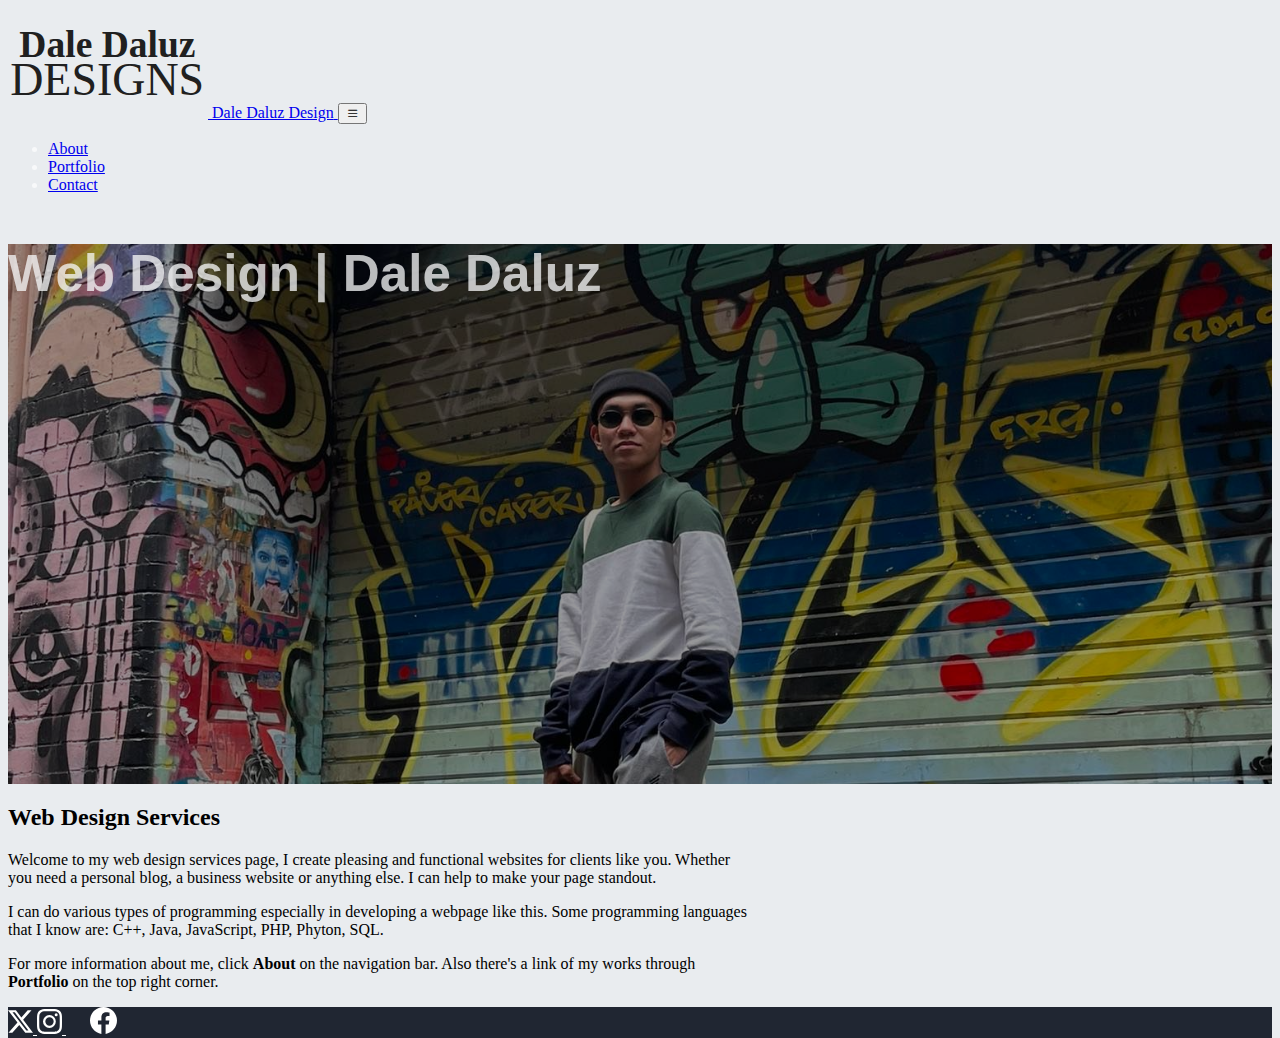
<file: index.html>
<!doctype html>
<html lang="en">

<head>
  <!-- Required meta tags -->
  <meta charset="utf-8">
  <meta name="viewport" content="width=device-width, initial-scale=1.0">

  <!-- Bootstrap CSS -->
  <link href="https://cdn.jsdelivr.net/npm/bootstrap@5.3.2/dist/css/bootstrap.min.css" rel="stylesheet"
    integrity="sha384-T3c6CoIi6uLrA9TneNEoa7RxnatzjcDSCmG1MXxSR1GAsXEV/Dwwykc2MPK8M2HN" crossorigin="anonymous">
    <!-- Option 1: Include in HTML -->
    <link rel="stylesheet" href="https://cdn.jsdelivr.net/npm/bootstrap-icons@1.3.0/font/bootstrap-icons.css">
    <link href="https://fonts.cdnfonts.com/css/graffiti-font" rel="stylesheet">            
    <link href="custom.css" rel="stylesheet">


  <title>Web Design | Dale Daluz</title>
</head>

<body>
  <header class="navy">
  <div class="container px-0">
    <nav class="navbar navbar-expand-lg navbar-light">
      <div class="container">
        <a class="navbar-brand" href="index.html">
          <img src="./images/Dale-Daluz.svg" width="200" height="110" alt="logo for Dale Daluz Designs">
          <span class="d-none">Dale Daluz Design</span>
        </a>
        <button class="navbar-toggler" type="button" data-bs-toggle="collapse" data-bs-target="#navbarNav"
          aria-controls="navbarNav" aria-expanded="false" aria-label="Toggle Navigation">
          <i class="bi bi-list"></i>
        </button>
        <div class="collapse navbar-collapse" id="navbarNav">
          <ul class="navbar-nav ms-auto text-center">
            <li class="nav-item">
              <a href="about.html" class="nav-link">About</a>
            </li>
            <li class="nav-item">
              <a href="portfolio.html" class="nav-link">Portfolio</a>
            </li>
            <li class="nav-item">
              <a href="contact.html" class="nav-link">Contact</a>
            </li>
          </ul>
        </div>
    </nav>
  </div>
</header>

  <main>
    <header style="background-image: url('./images/pfp.jpg');">
      <div class="color-overlay d-flex justify-content-center align-items-end">
        <h1 class="hero-txt">Web Design | Dale Daluz</h1>
      </div>
    </header>
    <div class="singleCol mx-auto my-5">
      <div class="container">
        <h2 class="text-center" style="font-family: 'Times New Roman', Times, serif;">Web Design Services</h2>
        <p class="lead">
          Welcome to my web design services page, I create pleasing and functional websites for clients like you. Whether you need a personal blog, a business website or anything else. I can help to make your page standout.</p>
        <p>
          I can do various types of programming especially in developing a webpage like this. Some programming languages that I know are:
        C++, Java, JavaScript, PHP, Phyton, SQL.</p>
        <p>
          For more information about me, click <b>About</b> on the navigation bar. Also there's a link of my works through <b>Portfolio</b> on the top right corner.  </p>
      </div>
    </div>
  </main>
  <footer class="py-5">
    <div class="d-flex flex-row justify-content-center">
      <a href="https://twitter.com/rndlnz" class="me-4">
        <svg xmlns="http://www.w3.org/2000/svg" width="25" height="25" fill="currentColor" class="bi bi-twitter-x" viewBox="0 0 16 16">
            <path d="M12.6.75h2.454l-5.36 6.142L16 15.25h-4.937l-3.867-5.07-4.425 5.07H.316l5.733-6.57L0 .75h5.063l3.495 4.633L12.601.75Zm-.86 13.028h1.36L4.323 2.145H2.865l8.875 11.633Z"/>
          </svg>
      </a>
      <a href="https://www.instagram.com/dalelrn/">
        <svg xmlns="http://www.w3.org/2000/svg" width="25" height="25" fill="currentColor" class="bi bi-instagram" viewBox="0 0 16 16">
            <path d="M8 0C5.829 0 5.556.01 4.703.048 3.85.088 3.269.222 2.76.42a3.917 3.917 0 0 0-1.417.923A3.927 3.927 0 0 0 .42 2.76C.222 3.268.087 3.85.048 4.7.01 5.555 0 5.827 0 8.001c0 2.172.01 2.444.048 3.297.04.852.174 1.433.372 1.942.205.526.478.972.923 1.417.444.445.89.719 1.416.923.51.198 1.09.333 1.942.372C5.555 15.99 5.827 16 8 16s2.444-.01 3.298-.048c.851-.04 1.434-.174 1.943-.372a3.916 3.916 0 0 0 1.416-.923c.445-.445.718-.891.923-1.417.197-.509.332-1.09.372-1.942C15.99 10.445 16 10.173 16 8s-.01-2.445-.048-3.299c-.04-.851-.175-1.433-.372-1.941a3.926 3.926 0 0 0-.923-1.417A3.911 3.911 0 0 0 13.24.42c-.51-.198-1.092-.333-1.943-.372C10.443.01 10.172 0 7.998 0h.003zm-.717 1.442h.718c2.136 0 2.389.007 3.232.046.78.035 1.204.166 1.486.275.373.145.64.319.92.599.28.28.453.546.598.92.11.281.24.705.275 1.485.039.843.047 1.096.047 3.231s-.008 2.389-.047 3.232c-.035.78-.166 1.203-.275 1.485a2.47 2.47 0 0 1-.599.919c-.28.28-.546.453-.92.598-.28.11-.704.24-1.485.276-.843.038-1.096.047-3.232.047s-2.39-.009-3.233-.047c-.78-.036-1.203-.166-1.485-.276a2.478 2.478 0 0 1-.92-.598 2.48 2.48 0 0 1-.6-.92c-.109-.281-.24-.705-.275-1.485-.038-.843-.046-1.096-.046-3.233 0-2.136.008-2.388.046-3.231.036-.78.166-1.204.276-1.486.145-.373.319-.64.599-.92.28-.28.546-.453.92-.598.282-.11.705-.24 1.485-.276.738-.034 1.024-.044 2.515-.045v.002zm4.988 1.328a.96.96 0 1 0 0 1.92.96.96 0 0 0 0-1.92zm-4.27 1.122a4.109 4.109 0 1 0 0 8.217 4.109 4.109 0 0 0 0-8.217zm0 1.441a2.667 2.667 0 1 1 0 5.334 2.667 2.667 0 0 1 0-5.334z"/>
          </svg>
      </a>
      <a href="https://www.facebook.com/ldaluz19/">
        <svg xmlns="http://www.w3.org/2000/svg" width="75" height="27" fill="currentColor" class="bi bi-facebook" viewBox="0 0 16 16">
          <path d="M16 8.049c0-4.446-3.582-8.05-8-8.05C3.58 0-.002 3.603-.002 8.05c0 4.017 2.926 7.347 6.75 7.951v-5.625h-2.03V8.05H6.75V6.275c0-2.017 1.195-3.131 3.022-3.131.876 0 1.791.157 1.791.157v1.98h-1.009c-.993 0-1.303.621-1.303 1.258v1.51h2.218l-.354 2.326H9.25V16c3.824-.604 6.75-3.934 6.75-7.951z"/>
        </svg>
        </a>
    </div>
  </footer>



  <!-- Bootstrap JS -->

  <script src="https://cdn.jsdelivr.net/npm/bootstrap@5.3.2/dist/js/bootstrap.bundle.min.js"
    integrity="sha384-C6RzsynM9kWDrMNeT87bh95OGNyZPhcTNXj1NW7RuBCsyN/o0jlpcV8Qyq46cDfL" crossorigin="anonymous">

    </script>

</body>

</html>
</file>
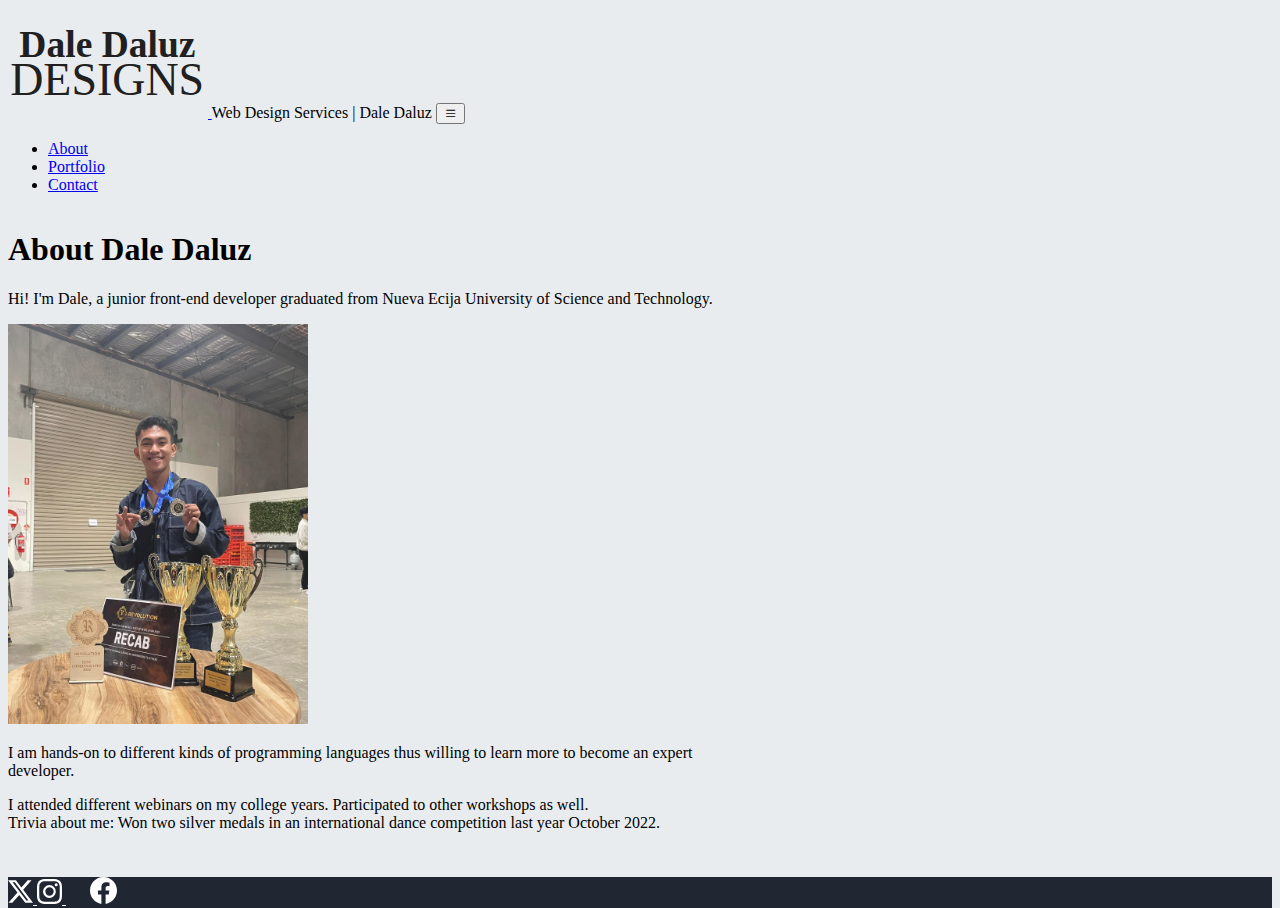
<file: about.html>
<!doctype html>
<html lang="en">

<head>
    <!-- Required meta tags -->
    <meta charset="utf-8">
    <meta name="viewport" content="width=device-width, initial-scale=1">

    <!-- Bootstrap CSS -->
    <link href="https://cdn.jsdelivr.net/npm/bootstrap@5.0.1/dist/css/bootstrap.min.css" rel="stylesheet"
        integrity="sha384-+0n0xVW2eSR5OomGNYDnhzAbDsOXxcvSN1TPprVMTNDbiYZCxYbOOl7+AMvyTG2x" crossorigin="anonymous">
        <!-- Option 1: Include in HTML -->
    <link rel="stylesheet" href="https://cdn.jsdelivr.net/npm/bootstrap-icons@1.3.0/font/bootstrap-icons.css">
    <link href="custom.css" rel="stylesheet">

    <title>About | Dale Daluz</title>
</head>

<body>
    <div class="container px-0">
        <nav class="navbar navbar-expand-lg navbar-light">
            <div class="container">
                <a class="navbar-brand" href="index.html">
                    <img src="./images/Dale-Daluz.svg" width="200" height="110" alt="logo for Dale Daluz Designs">
                        <a href="index.html"></a>
                    <span class="d-none">Web Design Services | Dale Daluz</span>
                </a>
                <button class="navbar-toggler" type="button" data-bs-toggle="collapse" data-bs-target="#navbarNav"
                    aria-controls="navbarNav" aria-expanded="false" aria-label="Toggle Navigation">
                    <i class="bi bi-list"></i>
                </button>
                <div class="collapse navbar-collapse" id="navbarNav">
                    <ul class="navbar-nav ms-auto text-center">
                        <li class="nav-item">
                            <a href="about.html" class="nav-link active">About</a>
                        </li>
                        <li class="nav-item">
                            <a href="portfolio.html" class="nav-link">Portfolio</a>
                        </li>
                        <li class="nav-item">
                            <a href="contact.html" class="nav-link">Contact</a>
                        </li>
                    </ul>
                </div>
            </div>
        </nav>
    </div>
    <main>
        <div class="singleCol mx-auto my-2 my-md-4">
            <div class="container overflow-hidden">
                <h1 style="font-family: 'Times New Roman', Times, serif;">About Dale Daluz</h1>
                <p class="lead">
                    Hi! I'm Dale, a junior front-end developer graduated from Nueva Ecija University of Science
                    and Technology.         
                </p>

                <p class="text-center">
                    <img src="./images/prfp.jpg" width="300" height="400" alt="Dale Daluz Design"
                        class="float-sm-none float-md-end pix">
                </p>
                <p>
                    I am hands-on to different kinds of programming languages thus willing to 
                    learn more to become an expert developer.
                </p>
                <p>
                    I attended different webinars on my college years. Participated to other workshops
                    as well.<br>
                    Trivia about me: Won two silver medals in an international dance competition last year October 2022.
                    
                </p>
            </div>
        </div>
    </main>
    <footer class="py-5">
        <div class="d-flex flex-row justify-content-center">
            <a href="https://twitter.com/rndlnz" class="me-4">
              <svg xmlns="http://www.w3.org/2000/svg" width="25" height="25" fill="currentColor" class="bi bi-twitter-x" viewBox="0 0 16 16">
                  <path d="M12.6.75h2.454l-5.36 6.142L16 15.25h-4.937l-3.867-5.07-4.425 5.07H.316l5.733-6.57L0 .75h5.063l3.495 4.633L12.601.75Zm-.86 13.028h1.36L4.323 2.145H2.865l8.875 11.633Z"/>
                </svg>
            </a>
            <a href="https://www.instagram.com/dalelrn/">
              <svg xmlns="http://www.w3.org/2000/svg" width="25" height="25" fill="currentColor" class="bi bi-instagram" viewBox="0 0 16 16">
                  <path d="M8 0C5.829 0 5.556.01 4.703.048 3.85.088 3.269.222 2.76.42a3.917 3.917 0 0 0-1.417.923A3.927 3.927 0 0 0 .42 2.76C.222 3.268.087 3.85.048 4.7.01 5.555 0 5.827 0 8.001c0 2.172.01 2.444.048 3.297.04.852.174 1.433.372 1.942.205.526.478.972.923 1.417.444.445.89.719 1.416.923.51.198 1.09.333 1.942.372C5.555 15.99 5.827 16 8 16s2.444-.01 3.298-.048c.851-.04 1.434-.174 1.943-.372a3.916 3.916 0 0 0 1.416-.923c.445-.445.718-.891.923-1.417.197-.509.332-1.09.372-1.942C15.99 10.445 16 10.173 16 8s-.01-2.445-.048-3.299c-.04-.851-.175-1.433-.372-1.941a3.926 3.926 0 0 0-.923-1.417A3.911 3.911 0 0 0 13.24.42c-.51-.198-1.092-.333-1.943-.372C10.443.01 10.172 0 7.998 0h.003zm-.717 1.442h.718c2.136 0 2.389.007 3.232.046.78.035 1.204.166 1.486.275.373.145.64.319.92.599.28.28.453.546.598.92.11.281.24.705.275 1.485.039.843.047 1.096.047 3.231s-.008 2.389-.047 3.232c-.035.78-.166 1.203-.275 1.485a2.47 2.47 0 0 1-.599.919c-.28.28-.546.453-.92.598-.28.11-.704.24-1.485.276-.843.038-1.096.047-3.232.047s-2.39-.009-3.233-.047c-.78-.036-1.203-.166-1.485-.276a2.478 2.478 0 0 1-.92-.598 2.48 2.48 0 0 1-.6-.92c-.109-.281-.24-.705-.275-1.485-.038-.843-.046-1.096-.046-3.233 0-2.136.008-2.388.046-3.231.036-.78.166-1.204.276-1.486.145-.373.319-.64.599-.92.28-.28.546-.453.92-.598.282-.11.705-.24 1.485-.276.738-.034 1.024-.044 2.515-.045v.002zm4.988 1.328a.96.96 0 1 0 0 1.92.96.96 0 0 0 0-1.92zm-4.27 1.122a4.109 4.109 0 1 0 0 8.217 4.109 4.109 0 0 0 0-8.217zm0 1.441a2.667 2.667 0 1 1 0 5.334 2.667 2.667 0 0 1 0-5.334z"/>
                </svg>
            </a>
            <a href="https://www.facebook.com/ldaluz19/">
              <svg xmlns="http://www.w3.org/2000/svg" width="75" height="27" fill="currentColor" class="bi bi-facebook" viewBox="0 0 16 16">
                <path d="M16 8.049c0-4.446-3.582-8.05-8-8.05C3.58 0-.002 3.603-.002 8.05c0 4.017 2.926 7.347 6.75 7.951v-5.625h-2.03V8.05H6.75V6.275c0-2.017 1.195-3.131 3.022-3.131.876 0 1.791.157 1.791.157v1.98h-1.009c-.993 0-1.303.621-1.303 1.258v1.51h2.218l-.354 2.326H9.25V16c3.824-.604 6.75-3.934 6.75-7.951z"/>
              </svg>
              </a>
          </div>
      </footer>

    <!-- Option 1: Bootstrap Bundle with Popper -->
    <script src="https://cdn.jsdelivr.net/npm/bootstrap@5.0.1/dist/js/bootstrap.bundle.min.js"
        integrity="sha384-gtEjrD/SeCtmISkJkNUaaKMoLD0//ElJ19smozuHV6z3Iehds+3Ulb9Bn9Plx0x4"
        crossorigin="anonymous"></script>

    <!-- Option 2: Separate Popper and Bootstrap JS -->
    <!--
    <script src="https://cdn.jsdelivr.net/npm/@popperjs/core@2.9.2/dist/umd/popper.min.js" integrity="sha384-IQsoLXl5PILFhosVNubq5LC7Qb9DXgDA9i+tQ8Zj3iwWAwPtgFTxbJ8NT4GN1R8p" crossorigin="anonymous"></script>
    <script src="https://cdn.jsdelivr.net/npm/bootstrap@5.0.1/dist/js/bootstrap.min.js" integrity="sha384-Atwg2Pkwv9vp0ygtn1JAojH0nYbwNJLPhwyoVbhoPwBhjQPR5VtM2+xf0Uwh9KtT" crossorigin="anonymous"></script>
    -->
</body>

</html>
</file>
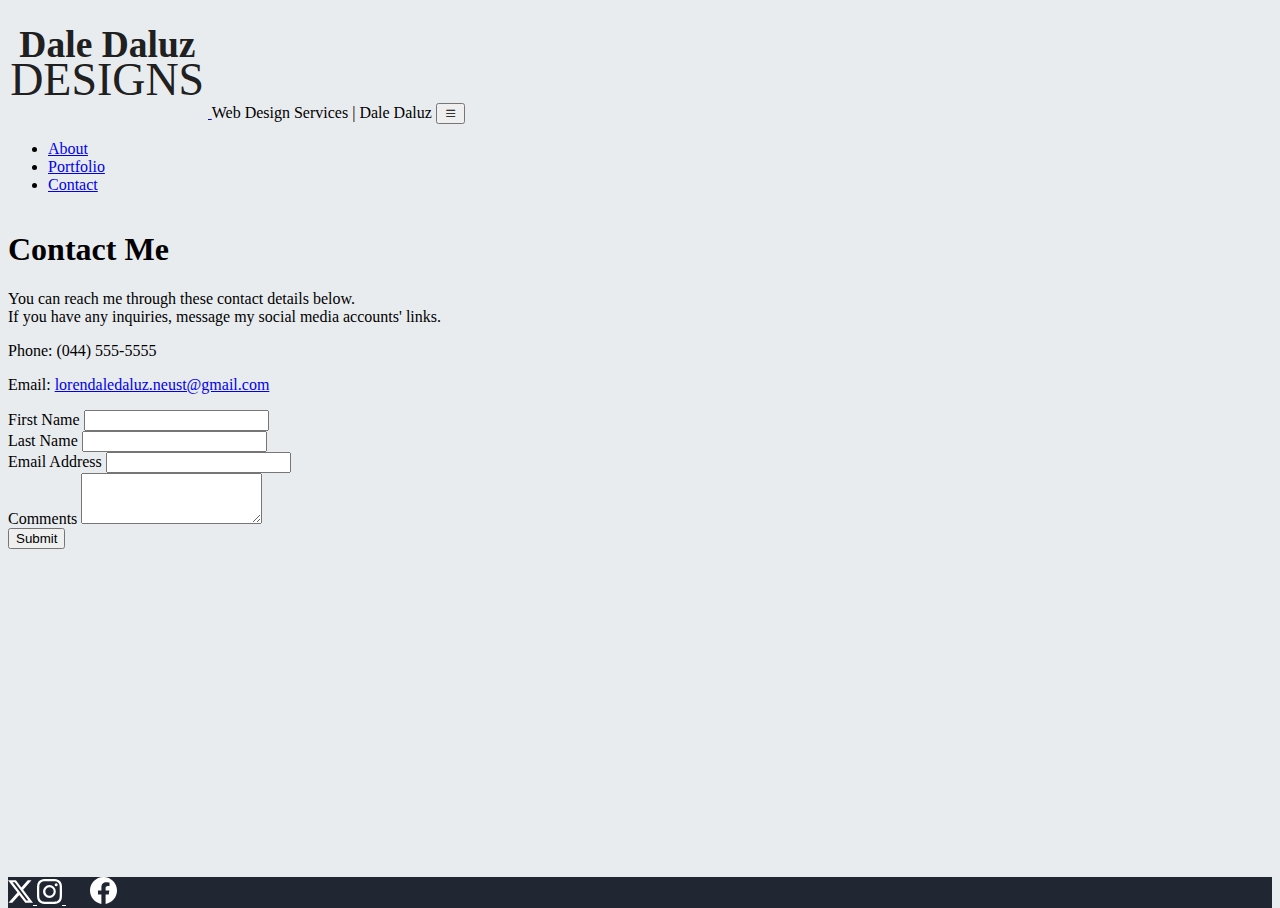
<file: contact.html>
<!doctype html>
<html lang="en">

<head>
    <!-- Required meta tags -->
    <meta charset="utf-8">
    <meta name="viewport" content="width=device-width, initial-scale=1">

    <!-- Bootstrap CSS -->
    <link href="https://cdn.jsdelivr.net/npm/bootstrap@5.0.1/dist/css/bootstrap.min.css" rel="stylesheet"
        integrity="sha384-+0n0xVW2eSR5OomGNYDnhzAbDsOXxcvSN1TPprVMTNDbiYZCxYbOOl7+AMvyTG2x" crossorigin="anonymous">
        <!-- Option 1: Include in HTML -->
    <link rel="stylesheet" href="https://cdn.jsdelivr.net/npm/bootstrap-icons@1.3.0/font/bootstrap-icons.css">
    <link href="custom.css" rel="stylesheet">

    <title>Contacts | Dale Daluz</title>
</head>

<body>
    <div class="container px-0">
        <nav class="navbar navbar-expand-lg navbar-light">
            <div class="container">
                <a class="navbar-brand" href="index.html">
                    <img src="./images/Dale-Daluz.svg" width="200" height="110" alt="logo for Dale Daluz Designs">
                        <a href="index.html"></a>
                    <span class="d-none">Web Design Services | Dale Daluz</span>
                </a>
                <button class="navbar-toggler" type="button" data-bs-toggle="collapse" data-bs-target="#navbarNav"
                    aria-controls="navbarNav" aria-expanded="false" aria-label="Toggle Navigation">
                    <i class="bi bi-list"></i> 
                </button>
                <div class="collapse navbar-collapse" id="navbarNav">
                    <ul class="navbar-nav ms-auto text-center">
                        <li class="nav-item">
                            <a href="about.html" class="nav-link">About</a>
                        </li>
                        <li class="nav-item">
                            <a href="portfolio.html" class="nav-link">Portfolio</a>
                        </li>
                        <li class="nav-item">
                            <a href="contact.html" class="nav-link active">Contact</a>
                        </li>
                    </ul>
                </div>
            </div>
        </nav>
    </div>
    <main>
        <div class="container">
            <h1 style="font-family: 'Times New Roman', Times, serif;">Contact Me</h1>
                <div class="row g-5">
                    <div class="col-md-6">
                        <p>
                          You can reach me through these contact details below.<br>
                          If you have any inquiries, message my
                          social media accounts' links.
                        </p>
                        <p>Phone: (044) 555-5555</p>
                        <p>Email: <a href="https://mail.google.com/mail/?to=inbox@example.com&bcc=lorendaledaluz.neust@gmail.com&subject=Hey#compose">lorendaledaluz.neust@gmail.com</a></p>
                        
                    </div>
                    <div class="col-md-6">
                        <form>
                            <div class="row g-2">
                                <div class="col-md-6">
                                    <label for="firstName" class="form-label">
                                        First Name    
                                    </label>
                                        <input type="text" name="first-name" class="form-control" id="firstName">
                                </div>
                                <div class="col-md-6">
                                    <label for="lastName" class="form-label">
                                        Last Name    
                                    </label>
                                        <input type="text" name="last-name" class="form-control" id="lastName">
                                </div>
                                    <div class="col-12">
                                        <label for="email" class="form-label">
                                            Email Address
                                        </label>
                                            <input type="text" name="email" class="form-control" id="email">
                                    </div>
                                        <div class="col-12">
                                            <label for="comments" class="form-label">
                                               Comments
                                            </label>
                                                <textarea name="comments" class="form-control" id="comments" rows="3"></textarea>
                                        </div>
                                        <div class="col-12 mb-2">
                                            <button type="submit" class="btn btn-primary">Submit</button>
                                        </div>
                            </div>
                        </form>
                    </div>
                </div>
        </div>
    </main>
    <footer class="py-5">
        <div class="d-flex flex-row justify-content-center">
            <a href="https://twitter.com/rndlnz" class="me-4">
              <svg xmlns="http://www.w3.org/2000/svg" width="25" height="25" fill="currentColor" class="bi bi-twitter-x" viewBox="0 0 16 16">
                  <path d="M12.6.75h2.454l-5.36 6.142L16 15.25h-4.937l-3.867-5.07-4.425 5.07H.316l5.733-6.57L0 .75h5.063l3.495 4.633L12.601.75Zm-.86 13.028h1.36L4.323 2.145H2.865l8.875 11.633Z"/>
                </svg>
            </a>
            <a href="https://www.instagram.com/dalelrn/">
              <svg xmlns="http://www.w3.org/2000/svg" width="25" height="25" fill="currentColor" class="bi bi-instagram" viewBox="0 0 16 16">
                  <path d="M8 0C5.829 0 5.556.01 4.703.048 3.85.088 3.269.222 2.76.42a3.917 3.917 0 0 0-1.417.923A3.927 3.927 0 0 0 .42 2.76C.222 3.268.087 3.85.048 4.7.01 5.555 0 5.827 0 8.001c0 2.172.01 2.444.048 3.297.04.852.174 1.433.372 1.942.205.526.478.972.923 1.417.444.445.89.719 1.416.923.51.198 1.09.333 1.942.372C5.555 15.99 5.827 16 8 16s2.444-.01 3.298-.048c.851-.04 1.434-.174 1.943-.372a3.916 3.916 0 0 0 1.416-.923c.445-.445.718-.891.923-1.417.197-.509.332-1.09.372-1.942C15.99 10.445 16 10.173 16 8s-.01-2.445-.048-3.299c-.04-.851-.175-1.433-.372-1.941a3.926 3.926 0 0 0-.923-1.417A3.911 3.911 0 0 0 13.24.42c-.51-.198-1.092-.333-1.943-.372C10.443.01 10.172 0 7.998 0h.003zm-.717 1.442h.718c2.136 0 2.389.007 3.232.046.78.035 1.204.166 1.486.275.373.145.64.319.92.599.28.28.453.546.598.92.11.281.24.705.275 1.485.039.843.047 1.096.047 3.231s-.008 2.389-.047 3.232c-.035.78-.166 1.203-.275 1.485a2.47 2.47 0 0 1-.599.919c-.28.28-.546.453-.92.598-.28.11-.704.24-1.485.276-.843.038-1.096.047-3.232.047s-2.39-.009-3.233-.047c-.78-.036-1.203-.166-1.485-.276a2.478 2.478 0 0 1-.92-.598 2.48 2.48 0 0 1-.6-.92c-.109-.281-.24-.705-.275-1.485-.038-.843-.046-1.096-.046-3.233 0-2.136.008-2.388.046-3.231.036-.78.166-1.204.276-1.486.145-.373.319-.64.599-.92.28-.28.546-.453.92-.598.282-.11.705-.24 1.485-.276.738-.034 1.024-.044 2.515-.045v.002zm4.988 1.328a.96.96 0 1 0 0 1.92.96.96 0 0 0 0-1.92zm-4.27 1.122a4.109 4.109 0 1 0 0 8.217 4.109 4.109 0 0 0 0-8.217zm0 1.441a2.667 2.667 0 1 1 0 5.334 2.667 2.667 0 0 1 0-5.334z"/>
                </svg>
            </a>
            <a href="https://www.facebook.com/ldaluz19/">
              <svg xmlns="http://www.w3.org/2000/svg" width="75" height="27" fill="currentColor" class="bi bi-facebook" viewBox="0 0 16 16">
                <path d="M16 8.049c0-4.446-3.582-8.05-8-8.05C3.58 0-.002 3.603-.002 8.05c0 4.017 2.926 7.347 6.75 7.951v-5.625h-2.03V8.05H6.75V6.275c0-2.017 1.195-3.131 3.022-3.131.876 0 1.791.157 1.791.157v1.98h-1.009c-.993 0-1.303.621-1.303 1.258v1.51h2.218l-.354 2.326H9.25V16c3.824-.604 6.75-3.934 6.75-7.951z"/>
              </svg>
              </a>
          </div>
      </footer>

    <!-- Option 1: Bootstrap Bundle with Popper -->
    <script src="https://cdn.jsdelivr.net/npm/bootstrap@5.0.1/dist/js/bootstrap.bundle.min.js"
        integrity="sha384-gtEjrD/SeCtmISkJkNUaaKMoLD0//ElJ19smozuHV6z3Iehds+3Ulb9Bn9Plx0x4"
        crossorigin="anonymous"></script>

    <!-- Option 2: Separate Popper and Bootstrap JS -->
    <!--
    <script src="https://cdn.jsdelivr.net/npm/@popperjs/core@2.9.2/dist/umd/popper.min.js" integrity="sha384-IQsoLXl5PILFhosVNubq5LC7Qb9DXgDA9i+tQ8Zj3iwWAwPtgFTxbJ8NT4GN1R8p" crossorigin="anonymous"></script>
    <script src="https://cdn.jsdelivr.net/npm/bootstrap@5.0.1/dist/js/bootstrap.min.js" integrity="sha384-Atwg2Pkwv9vp0ygtn1JAojH0nYbwNJLPhwyoVbhoPwBhjQPR5VtM2+xf0Uwh9KtT" crossorigin="anonymous"></script>
    -->
</body>

</html>
</file>
<file: custom.css>
html,
body{
    height: 100%;
}

body{
    display: flex;
    flex-direction: column;
    background-color: #e9ecef;
}


main{
    flex: 1 0 auto;
}

.hero-txt{
    font-size: 4vw;
    opacity: .75;
    font-weight: bold;
    font-family: 'Graffiti font', sans-serif;
}

.pix{
    opacity: 0.9; 
}

header {
    background: no-repeat center center;
    background-size: cover;
    color: #f8f9fa;
}

.color-overlay {
    background-color: rgba(0, 0, 0, 0.4);
    min-height: 60vh;
}

.singleCol {
    max-width: 750px;

}

.btn-outline-dark{
    background-color: white;
}

a.btn-outline-dark:hover{
    background-color: #dfd4ab;
    color: black;
}

footer {
    background-color: #202632;

}

footer{
    flex-shrink: 0;
}
footer a {
    color: white;

}

footer a:hover {
    color: #dfdfdf;

}

@media (max-width: 767.98px) {
    .color-overlay {
        min-height: 30vh;
    }
}
</file>
